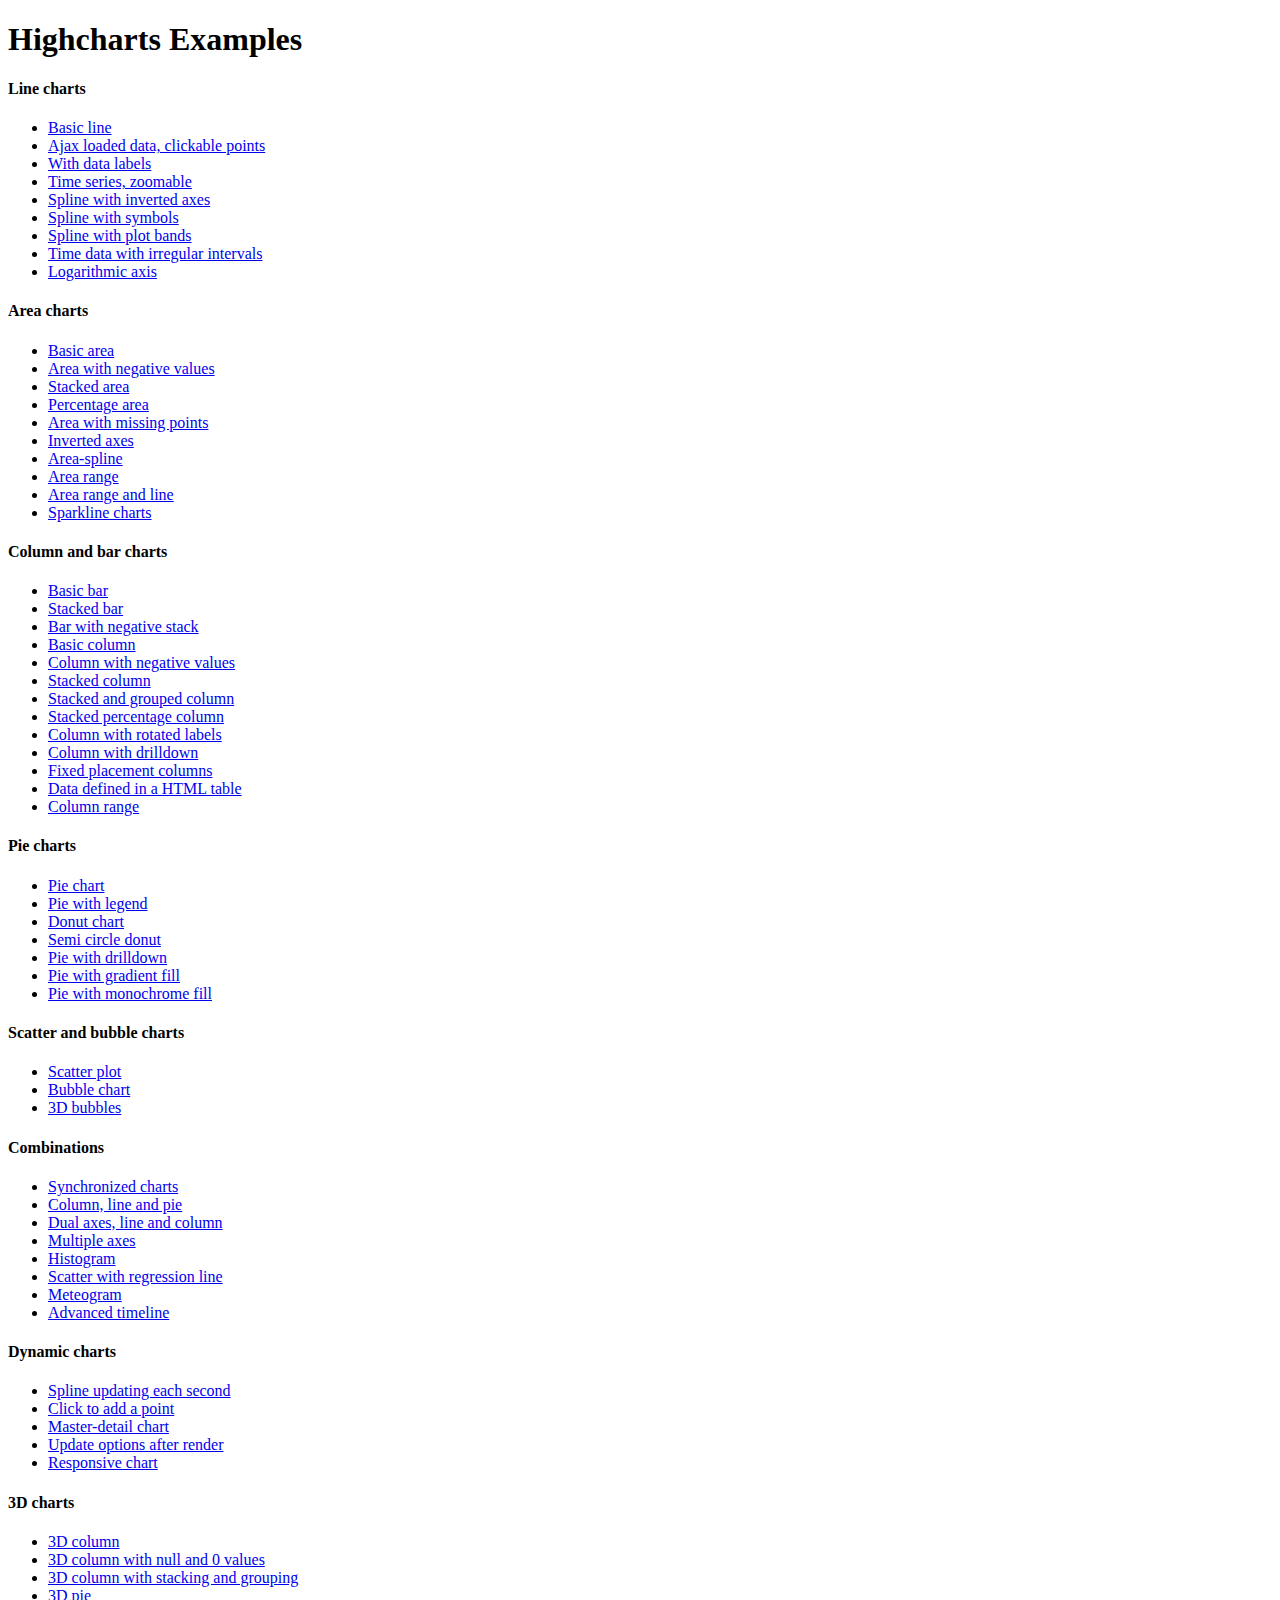
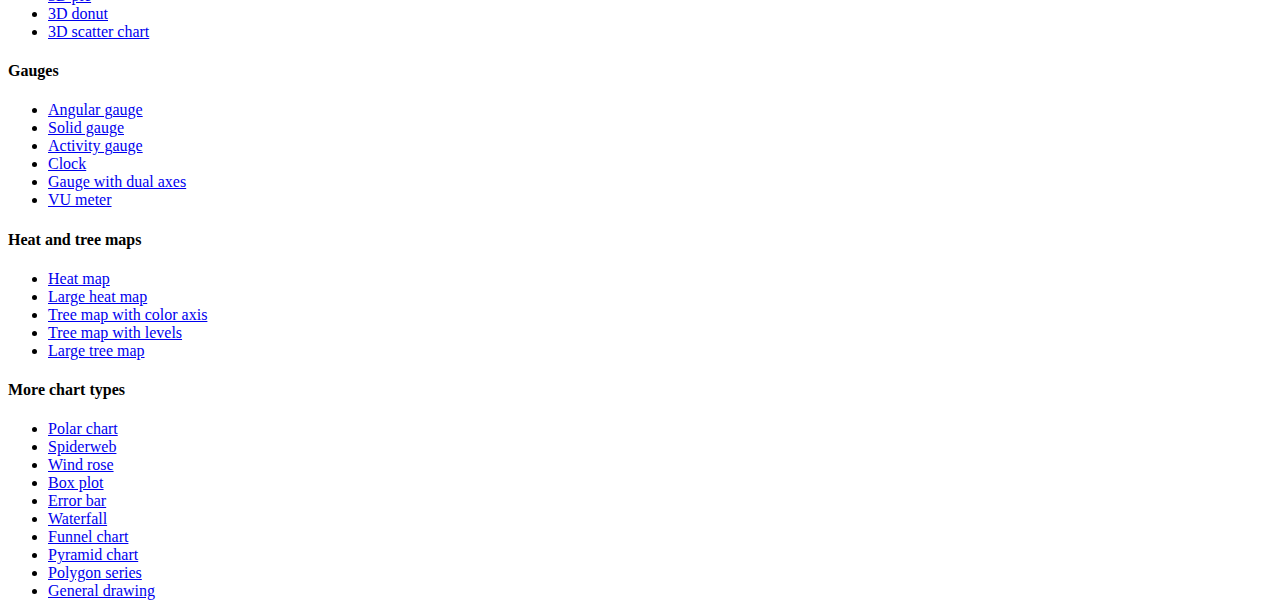
<file: app/Highcharts/index.htm>
<!DOCTYPE HTML PUBLIC "-//W3C//DTD HTML 4.01//EN" "http://www.w3.org/TR/html4/strict.dtd">
<html>
	<head>
		<meta http-equiv="Content-Type" content="text/html; charset=utf-8" />
		<title>Highcharts Examples</title>
	</head>
	<body>
		<h1>Highcharts Examples</h1>
		<h4>Line charts</h4>
		<ul>
			<li><a href="examples/line-basic/index.htm">Basic line</a></li>
			<li><a href="examples/line-ajax/index.htm">Ajax loaded data, clickable points</a></li>
			<li><a href="examples/line-labels/index.htm">With data labels</a></li>
			<li><a href="examples/line-time-series/index.htm">Time series, zoomable</a></li>
			<li><a href="examples/spline-inverted/index.htm">Spline with inverted axes</a></li>
			<li><a href="examples/spline-symbols/index.htm">Spline with symbols</a></li>
			<li><a href="examples/spline-plot-bands/index.htm">Spline with plot bands</a></li>
			<li><a href="examples/spline-irregular-time/index.htm">Time data with irregular intervals</a></li>
			<li><a href="examples/line-log-axis/index.htm">Logarithmic axis</a></li>
		</ul>
		<h4>Area charts</h4>
		<ul>
			<li><a href="examples/area-basic/index.htm">Basic area</a></li>
			<li><a href="examples/area-negative/index.htm">Area with negative values</a></li>
			<li><a href="examples/area-stacked/index.htm">Stacked area</a></li>
			<li><a href="examples/area-stacked-percent/index.htm">Percentage area</a></li>
			<li><a href="examples/area-missing/index.htm">Area with missing points</a></li>
			<li><a href="examples/area-inverted/index.htm">Inverted axes</a></li>
			<li><a href="examples/areaspline/index.htm">Area-spline</a></li>
			<li><a href="examples/arearange/index.htm">Area range</a></li>
			<li><a href="examples/arearange-line/index.htm">Area range and line</a></li>
			<li><a href="examples/sparkline/index.htm">Sparkline charts</a></li>
		</ul>
		<h4>Column and bar charts</h4>
		<ul>
			<li><a href="examples/bar-basic/index.htm">Basic bar</a></li>
			<li><a href="examples/bar-stacked/index.htm">Stacked bar</a></li>
			<li><a href="examples/bar-negative-stack/index.htm">Bar with negative stack</a></li>
			<li><a href="examples/column-basic/index.htm">Basic column</a></li>
			<li><a href="examples/column-negative/index.htm">Column with negative values</a></li>
			<li><a href="examples/column-stacked/index.htm">Stacked column</a></li>
			<li><a href="examples/column-stacked-and-grouped/index.htm">Stacked and grouped column</a></li>
			<li><a href="examples/column-stacked-percent/index.htm">Stacked percentage column</a></li>
			<li><a href="examples/column-rotated-labels/index.htm">Column with rotated labels</a></li>
			<li><a href="examples/column-drilldown/index.htm">Column with drilldown</a></li>
			<li><a href="examples/column-placement/index.htm">Fixed placement columns</a></li>
			<li><a href="examples/column-parsed/index.htm">Data defined in a HTML table</a></li>
			<li><a href="examples/columnrange/index.htm">Column range</a></li>
		</ul>
		<h4>Pie charts</h4>
		<ul>
			<li><a href="examples/pie-basic/index.htm">Pie chart</a></li>
			<li><a href="examples/pie-legend/index.htm">Pie with legend</a></li>
			<li><a href="examples/pie-donut/index.htm">Donut chart</a></li>
			<li><a href="examples/pie-semi-circle/index.htm">Semi circle donut</a></li>
			<li><a href="examples/pie-drilldown/index.htm">Pie with drilldown</a></li>
			<li><a href="examples/pie-gradient/index.htm">Pie with gradient fill</a></li>
			<li><a href="examples/pie-monochrome/index.htm">Pie with monochrome fill</a></li>
		</ul>
		<h4>Scatter and bubble charts</h4>
		<ul>
			<li><a href="examples/scatter/index.htm">Scatter plot</a></li>
			<li><a href="examples/bubble/index.htm">Bubble chart</a></li>
			<li><a href="examples/bubble-3d/index.htm">3D bubbles</a></li>
		</ul>
		<h4>Combinations</h4>
		<ul>
			<li><a href="examples/synchronized-charts/index.htm">Synchronized charts</a></li>
			<li><a href="examples/combo/index.htm">Column, line and pie</a></li>
			<li><a href="examples/combo-dual-axes/index.htm">Dual axes, line and column</a></li>
			<li><a href="examples/combo-multi-axes/index.htm">Multiple axes</a></li>
			<li><a href="examples/combo-histogram/index.htm">Histogram</a></li>
			<li><a href="examples/combo-regression/index.htm">Scatter with regression line</a></li>
			<li><a href="examples/combo-meteogram/index.htm">Meteogram</a></li>
			<li><a href="examples/combo-timeline/index.htm">Advanced timeline</a></li>
		</ul>
		<h4>Dynamic charts</h4>
		<ul>
			<li><a href="examples/dynamic-update/index.htm">Spline updating each second</a></li>
			<li><a href="examples/dynamic-click-to-add/index.htm">Click to add a point</a></li>
			<li><a href="examples/dynamic-master-detail/index.htm">Master-detail chart</a></li>
			<li><a href="examples/chart-update/index.htm">Update options after render</a></li>
			<li><a href="examples/responsive/index.htm">Responsive chart</a></li>
		</ul>
		<h4>3D charts</h4>
		<ul>
			<li><a href="examples/3d-column-interactive/index.htm">3D column</a></li>
			<li><a href="examples/3d-column-null-values/index.htm">3D column with null and 0 values</a></li>
			<li><a href="examples/3d-column-stacking-grouping/index.htm">3D column with stacking and grouping</a></li>
			<li><a href="examples/3d-pie/index.htm">3D pie</a></li>
			<li><a href="examples/3d-pie-donut/index.htm">3D donut</a></li>
			<li><a href="examples/3d-scatter-draggable/index.htm">3D scatter chart</a></li>
		</ul>
		<h4>Gauges</h4>
		<ul>
			<li><a href="examples/gauge-speedometer/index.htm">Angular gauge</a></li>
			<li><a href="examples/gauge-solid/index.htm">Solid gauge</a></li>
			<li><a href="examples/gauge-activity/index.htm">Activity gauge</a></li>
			<li><a href="examples/gauge-clock/index.htm">Clock</a></li>
			<li><a href="examples/gauge-dual/index.htm">Gauge with dual axes</a></li>
			<li><a href="examples/gauge-vu-meter/index.htm">VU meter</a></li>
		</ul>
		<h4>Heat and tree maps</h4>
		<ul>
			<li><a href="examples/heatmap/index.htm">Heat map</a></li>
			<li><a href="examples/heatmap-canvas/index.htm">Large heat map</a></li>
			<li><a href="examples/treemap-coloraxis/index.htm">Tree map with color axis</a></li>
			<li><a href="examples/treemap-with-levels/index.htm">Tree map with levels</a></li>
			<li><a href="examples/treemap-large-dataset/index.htm">Large tree map</a></li>
		</ul>
		<h4>More chart types</h4>
		<ul>
			<li><a href="examples/polar/index.htm">Polar chart</a></li>
			<li><a href="examples/polar-spider/index.htm">Spiderweb</a></li>
			<li><a href="examples/polar-wind-rose/index.htm">Wind rose</a></li>
			<li><a href="examples/box-plot/index.htm">Box plot</a></li>
			<li><a href="examples/error-bar/index.htm">Error bar</a></li>
			<li><a href="examples/waterfall/index.htm">Waterfall</a></li>
			<li><a href="examples/funnel/index.htm">Funnel chart</a></li>
			<li><a href="examples/pyramid/index.htm">Pyramid chart</a></li>
			<li><a href="examples/polygon/index.htm">Polygon series</a></li>
			<li><a href="examples/renderer/index.htm">General drawing</a></li>
		</ul>
	</body>
</html>
</file>
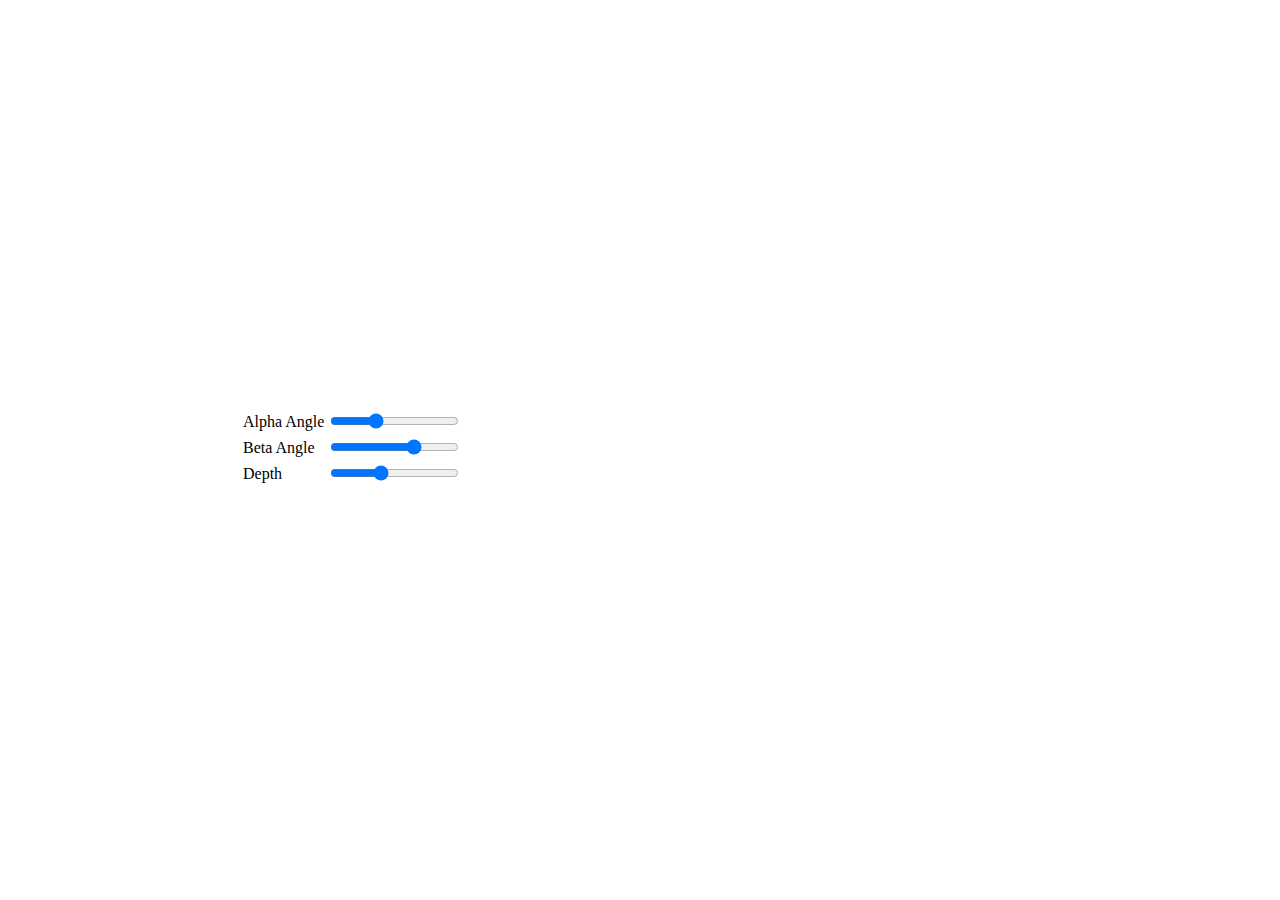
<file: app/Highcharts/examples/3d-column-interactive/index.htm>
<!DOCTYPE HTML>
<html>
	<head>
		<meta http-equiv="Content-Type" content="text/html; charset=utf-8">
		<title>Highcharts Example</title>

		<script type="text/javascript" src="https://ajax.googleapis.com/ajax/libs/jquery/1.8.2/jquery.min.js"></script>
		<style type="text/css">
#container, #sliders {
    min-width: 310px; 
    max-width: 800px;
    margin: 0 auto;
}
#container {
    height: 400px; 
}
		</style>
		<script type="text/javascript">
$(function () {
    // Set up the chart
    var chart = new Highcharts.Chart({
        chart: {
            renderTo: 'container',
            type: 'column',
            options3d: {
                enabled: true,
                alpha: 15,
                beta: 15,
                depth: 50,
                viewDistance: 25
            }
        },
        title: {
            text: 'Chart rotation demo'
        },
        subtitle: {
            text: 'Test options by dragging the sliders below'
        },
        plotOptions: {
            column: {
                depth: 25
            }
        },
        series: [{
            data: [29.9, 71.5, 106.4, 129.2, 144.0, 176.0, 135.6, 148.5, 216.4, 194.1, 95.6, 54.4]
        }]
    });

    function showValues() {
        $('#alpha-value').html(chart.options.chart.options3d.alpha);
        $('#beta-value').html(chart.options.chart.options3d.beta);
        $('#depth-value').html(chart.options.chart.options3d.depth);
    }

    // Activate the sliders
    $('#sliders input').on('input change', function () {
        chart.options.chart.options3d[this.id] = this.value;
        showValues();
        chart.redraw(false);
    });

    showValues();
});
		</script>
	</head>
	<body>
<script src="https://code.highcharts.com/highcharts.js"></script>
<script src="https://code.highcharts.com/highcharts-3d.js"></script>
<script src="https://code.highcharts.com/modules/exporting.js"></script>

<div id="container"></div>
<div id="sliders">
    <table>
        <tr>
        	<td>Alpha Angle</td>
        	<td><input id="alpha" type="range" min="0" max="45" value="15"/> <span id="alpha-value" class="value"></span></td>
        </tr>
        <tr>
        	<td>Beta Angle</td>
        	<td><input id="beta" type="range" min="-45" max="45" value="15"/> <span id="beta-value" class="value"></span></td>
        </tr>
        <tr>
        	<td>Depth</td>
        	<td><input id="depth" type="range" min="20" max="100" value="50"/> <span id="depth-value" class="value"></span></td>
        </tr>
    </table>
</div>
	</body>
</html>
</file>
